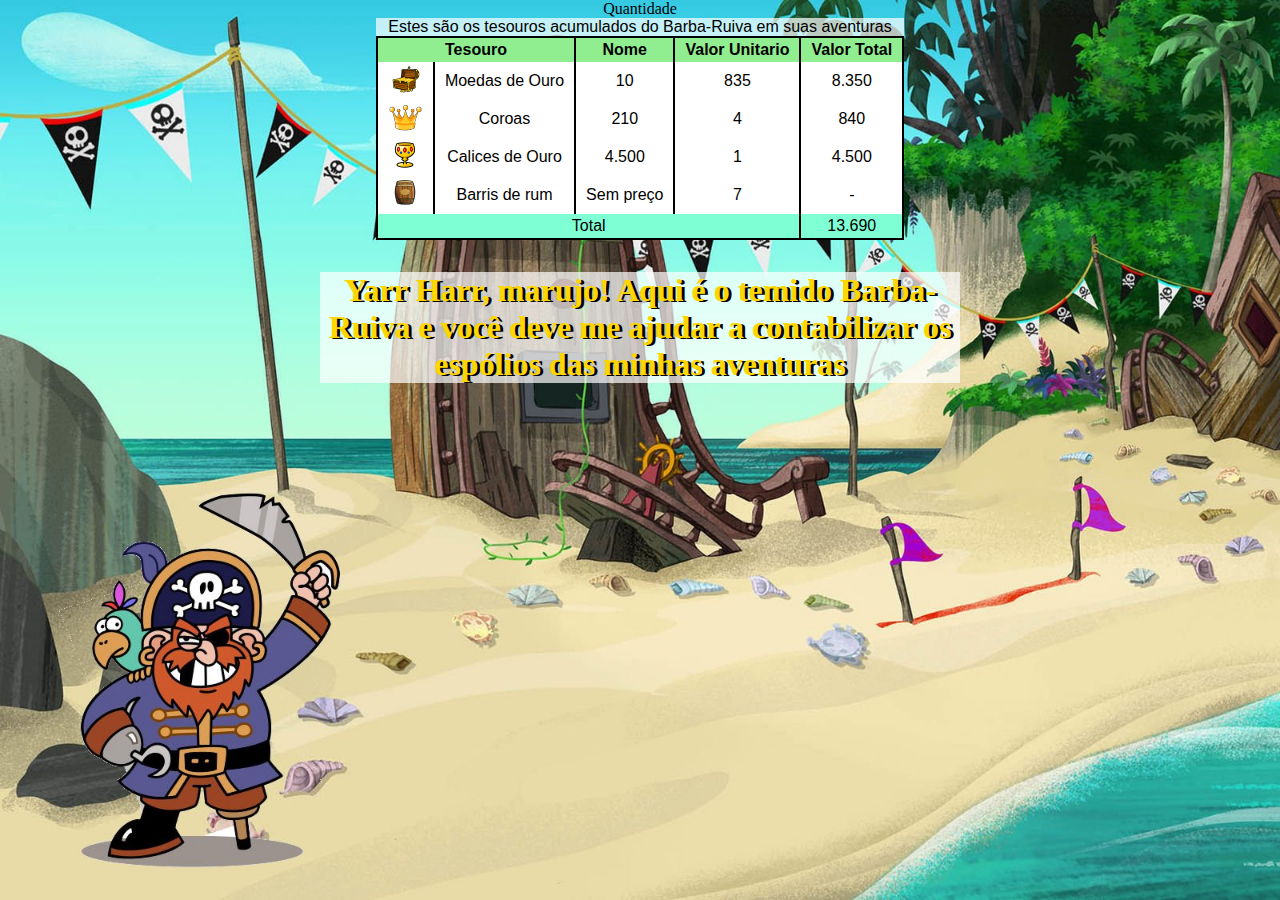
<file: tesouro-piratas/index.html>
<!DOCTYPE html>
<html lang="en">
<head>
    <meta charset="UTF-8">
    <meta name="viewport" content="width=device-width, initial-scale=1.0">
    <title>Piratas</title> <link rel="stylesheet" href="pirata.css">
    <link rel="icon" href="calice.ico">
</head>
<body>


<table>
<caption>Estes são os tesouros acumulados do Barba-Ruiva em suas aventuras</caption>
        <thead>
            <tr>
                <th colspan="2">Tesouro</th><th>Nome<th>Valor Unitario</th>Quantidade <th>Valor Total</th>
            </thead>   
            </tr>
            <tbody>
            <tr> 
                <td><img src="imgs/moedas.png"></td><td>Moedas de Ouro</td><td>10</td><td>835</td><td>8.350</td>
            </tr>
            <tr>
                <td><img src="imgs/coroa.png"></td><td>Coroas</td><td>210</td><td>4</td><td>840</td>
            </tr>
            <tr>
                <td><img src="imgs/calice.png"></td><td>Calices de Ouro</td><td>4.500</td><td>1</td><td>4.500</td>
            </tr>
            <tr>
                <td><img src="imgs/rum.png"></td><td>Barris de rum</td><td>Sem preço</td><td>7</td><td>-</td>
            </tr>
            </tbody>
            <tfoot>
                    <tr>
                        <td colspan="4">Total</td><td>13.690</td>
                        
                    </tr>
            </tfoot>
        </table>
<h1>
<p>
     Yarr Harr, marujo! Aqui é o temido Barba-Ruiva e você deve me ajudar a contabilizar os espólios das minhas aventuras
</p>
</h1>

        

</body>
</html>
</file>
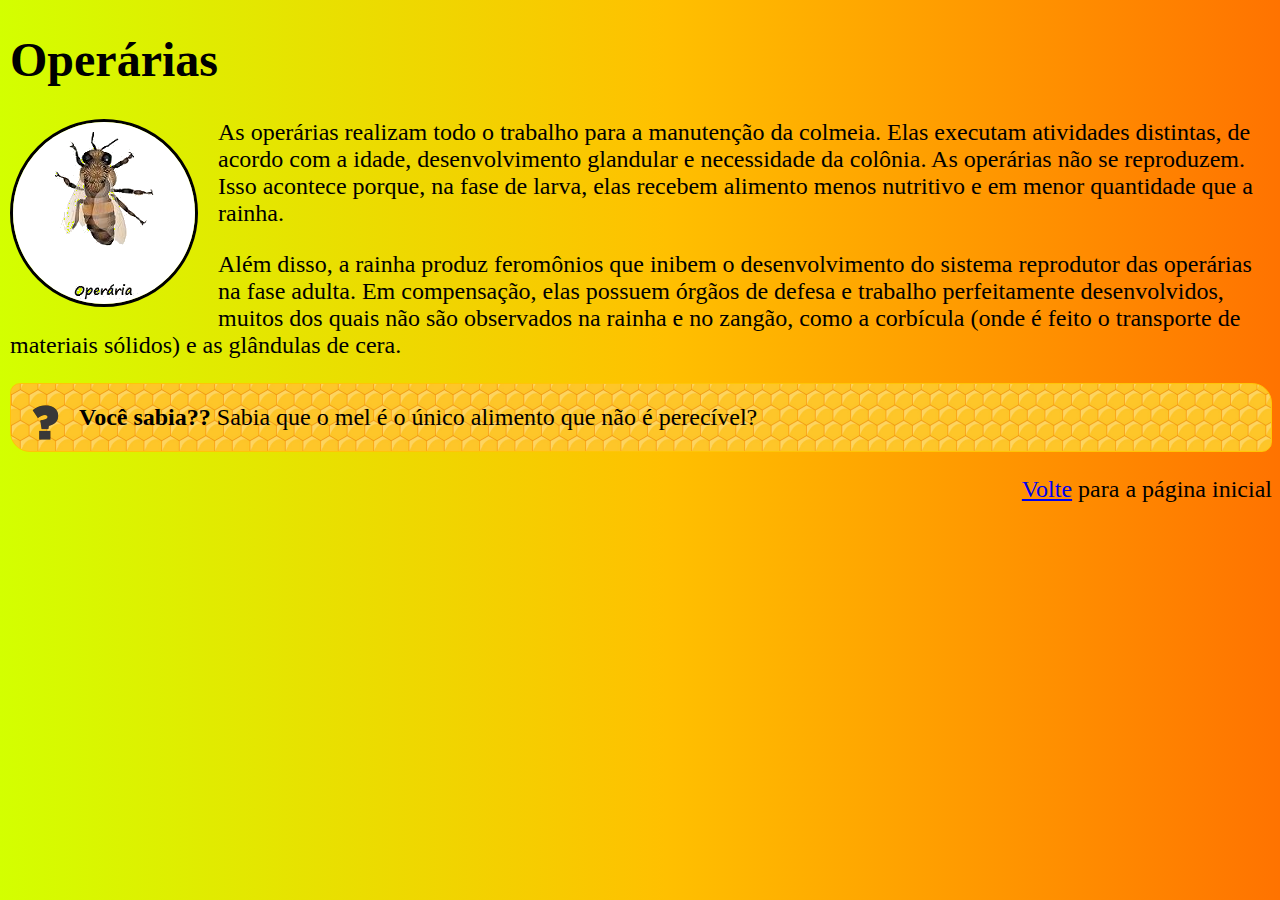
<file: site-abelhas/operarias.html>
<!DOCTYPE html>
<html>
  <head>
    <meta charset="utf-8">
    <title>Operárias</title>
    <link rel="stylesheet" href="abelha.css">
  </head>
  <body>
    <h1>Operárias</h1>
    <img src="imgs/operaria.png" id="operaria"">
    <p>As operárias realizam todo o trabalho para a manutenção da colmeia.
      Elas executam atividades distintas, de acordo com a idade,
      desenvolvimento glandular e necessidade da colônia. As operárias não
      se reproduzem. Isso acontece porque, na fase de larva, elas recebem
      alimento menos nutritivo e em menor quantidade que a rainha.
    </p>
    <p>Além disso, a rainha produz feromônios que inibem o desenvolvimento
      do sistema reprodutor das operárias na fase adulta. Em compensação,
      elas possuem órgãos de defesa e trabalho perfeitamente desenvolvidos,
      muitos dos quais não são observados na rainha e no zangão, como a
      corbícula (onde é feito o transporte de materiais sólidos) e as
      glândulas de cera.
    </p>
    <p class="curiosidade">
      <img src="imgs/icone-curiosidade.png" class="icone-curiosidade">
      <strong>Você sabia??</strong> Sabia que o mel é o único alimento
      que não é perecível?
    </p>
    <p class="direita"" >
      <a href="index.html">Volte</a> para a página inicial
    </p>
    <script type="text/javascript" src="abelhinha.js"></script>
  </body>
</html>
</file>
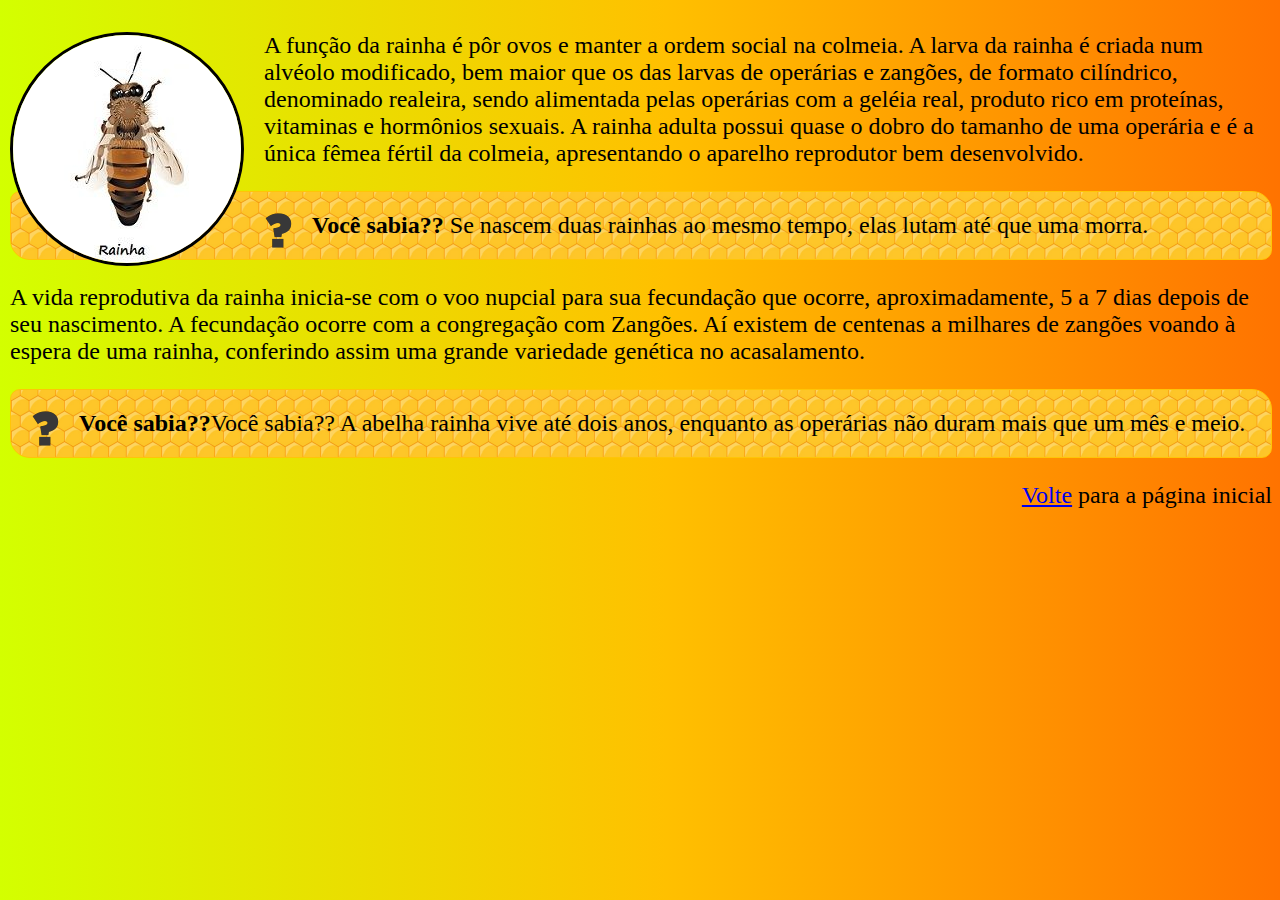
<file: site-abelhas/rainha.html>
<!DOCTYPE html>
<html lang="en">
<head>
    <meta charset="UTF-8">
    <meta name="viewport" content="width=device-width, initial-scale=1.0">
    <title>Rainha</title>
    <link rel="stylesheet" href="abelha.css">
</head>
<body>
    <h1>
       
    </h1>
    <p>
       <img src="imgs/rainha.png" id="rainha""> A função da rainha é pôr ovos e manter a ordem social na colmeia. A larva da rainha é criada num alvéolo modificado, bem maior que os das larvas de operárias e zangões, de formato cilíndrico, denominado realeira, sendo alimentada pelas operárias com a geléia real, produto rico em proteínas, vitaminas e hormônios sexuais. A rainha adulta possui quase o dobro do tamanho de uma operária e é a única fêmea fértil da colmeia, apresentando o aparelho reprodutor bem desenvolvido.

    </p>
    <p class="curiosidade">
      
        <img src="imgs/icone-curiosidade.png" class="icone-curiosidade">
        <strong>Você sabia??</strong> Se nascem duas rainhas ao mesmo tempo, elas lutam até que uma morra.
      </p>
      <p>
        A vida reprodutiva da rainha inicia-se com o voo nupcial para sua fecundação que ocorre, aproximadamente, 5 a 7 dias depois de seu nascimento. A fecundação ocorre com a congregação com Zangões. Aí existem de centenas a milhares de zangões voando à espera de uma rainha, conferindo assim uma grande variedade genética no acasalamento.
   
      </p>
      <p class="curiosidade">
        <img src="imgs/icone-curiosidade.png" class="icone-curiosidade">
        <strong>Você sabia??</strong>Você sabia?? A abelha rainha vive até dois anos, enquanto as operárias não duram mais que um mês e meio.

      </p>
      <p class="direita"" >
        <a href="index.html">Volte</a> para a página inicial
      </p>
      <script type="text/javascript" src="abelhinha.js"></script>
</body>
</html>
</file>
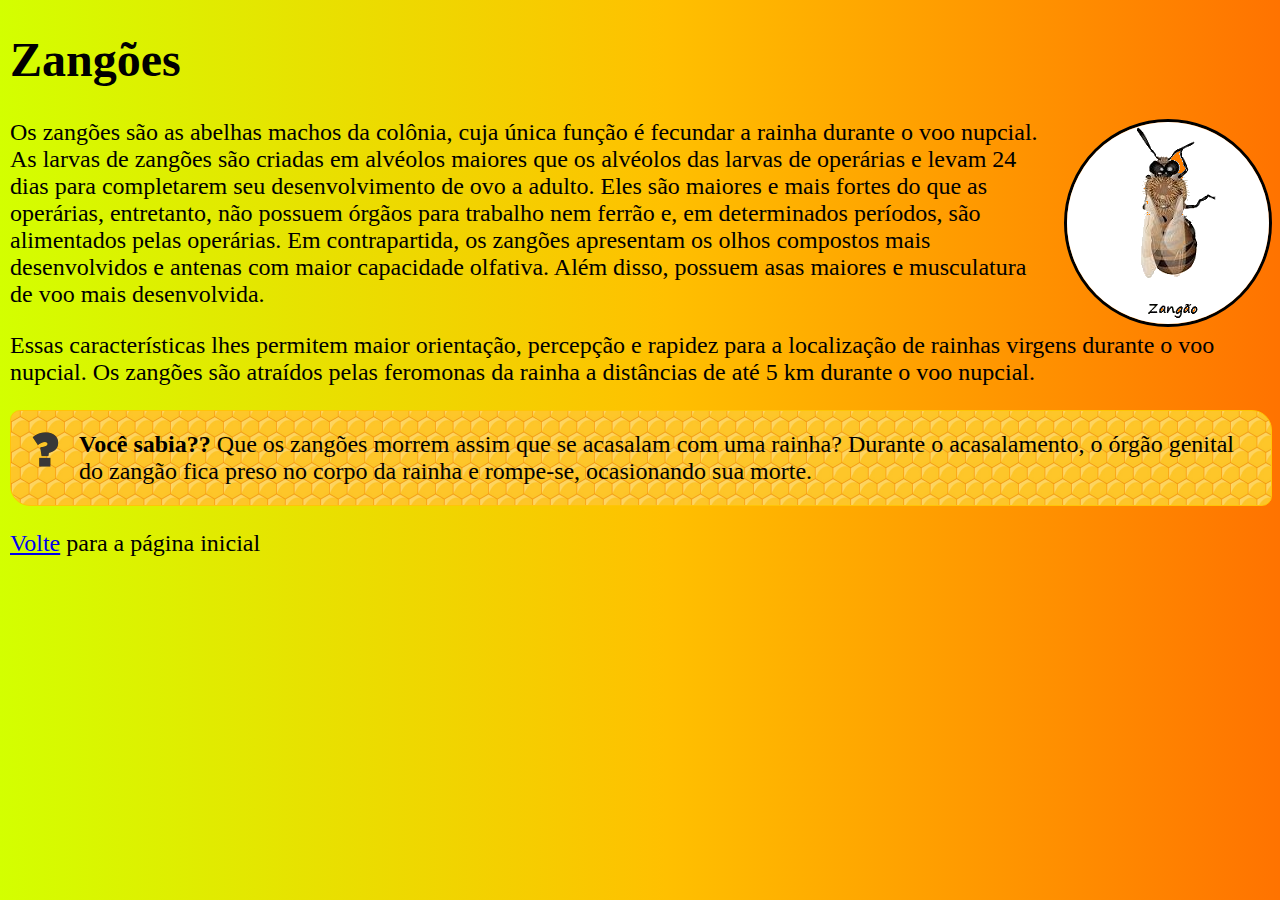
<file: site-abelhas/zangoes.html>
<!DOCTYPE html>
<html>
  <head>
    <meta charset="utf-8">
    <title>Zangões</title>
    <link rel="stylesheet" href="abelha.css">
  </head>
  <body>
    <h1>Zangões</h1>
    <img src="imgs/zangao.png" id="zangao">
    <p>Os zangões são as abelhas machos da colônia, cuja única função é
      fecundar a rainha durante o voo nupcial. As larvas de zangões são
      criadas em alvéolos maiores que os alvéolos das larvas de operárias
      e levam 24 dias para completarem seu desenvolvimento de ovo
      a adulto. Eles são maiores e mais fortes do que as operárias,
      entretanto, não possuem órgãos para trabalho nem ferrão e, em
      determinados períodos, são alimentados pelas operárias. Em
      contrapartida, os zangões apresentam os olhos compostos mais
      desenvolvidos e antenas com maior capacidade olfativa. Além disso,
      possuem asas maiores e musculatura de voo mais desenvolvida.
    </p>
    <p>
      Essas características lhes permitem maior orientação, percepção e
      rapidez para a localização de rainhas virgens durante o voo
      nupcial. Os zangões são atraídos pelas feromonas da rainha a
      distâncias de até 5 km durante o voo nupcial.
    </p>
    <p class="curiosidade">
      <img src="imgs/icone-curiosidade.png" class="icone-curiosidade">
      <strong>Você sabia??</strong> Que os zangões morrem assim que se
      acasalam com uma rainha? Durante o acasalamento, o órgão genital do zangão
      fica preso no corpo da rainha e rompe-se, ocasionando sua morte.
    </p>
      <a href="index.html">Volte</a> para a página inicial
    </p>
    <script type="text/javascript" src="abelhinha.js"></script>
  </body>
</html>
</file>
<file: tesouro-piratas/pirata.css>
body{
    background-image: url(imgs/fundo-da-ilha-pirata.jpg);
    background-position: left bottom;
    background-size: cover;
    margin: 0% 25%;
    text-align: center;
}
html, body{
    min-height: 100%;
}
h1{
    margin-top: 0;
}
p{
    color: gold;
    text-shadow: 3px 1px black ;
}
table{
    margin-left: auto;
    margin-right: auto;
    border-collapse: collapse;
    font-family: Arial, Helvetica, sans-serif;
    border: black solid 2px;
}
caption, p{
    background-color: rgba(255, 255, 255, .7);
}
td, th {
    padding: 3px 10px;
    border-left: 2px black solid;
    border-right: 2px black solid;       
  }
  tbody{
    background-color: white;
  }
  thead{
    background-color: lightgreen;
  }
  tfoot{
    background-color: aquamarine;
  }
</file>
<file: site-abelhas/abelha.css>
html{ background: rgb(211,255,0);
background: linear-gradient(90deg, rgba(211,255,0,1) 0%, rgba(255,192,0,1) 52%, rgba(255,115,0,1) 100%);
}
body{
    font-size: 24px;
    margin-left: 10px;
}
html, body{
    min-height: 100%;
}
p{
    justify-content: center;
}
#logomarca{
    display: block;
    margin-left: auto;
    margin-right: auto;
}
.curiosidade{
    background-image: url(imgs/favo-de-mel.png);
    border: 1px rgb(255, 197, 7) solid;
    border-radius: 10px 20px;
    padding: 20px;

}
.icone-curiosidade{
    float: left;
    margin-right: 20px;
}
.casta-de-abelha{
    border-radius: 50%;
    border: 3px solid rgb(0, 0, 0);
}
.direita{
    text-align: right;
}
#rainha{
    float: left;
    border-radius: 50%;
    border: 3px solid rgb(0, 0, 0);
    margin-right: 20px;
}
#zangao{
    float: right;
    border-radius: 50%;
    border: 3px solid rgb(0, 0, 0);
    margin-left: 20px;
}
#operaria{
    float: left;
    border-radius: 50%;
    border: 3px solid rgb(0, 0, 0);
    margin-right: 20px;

}
</file>
